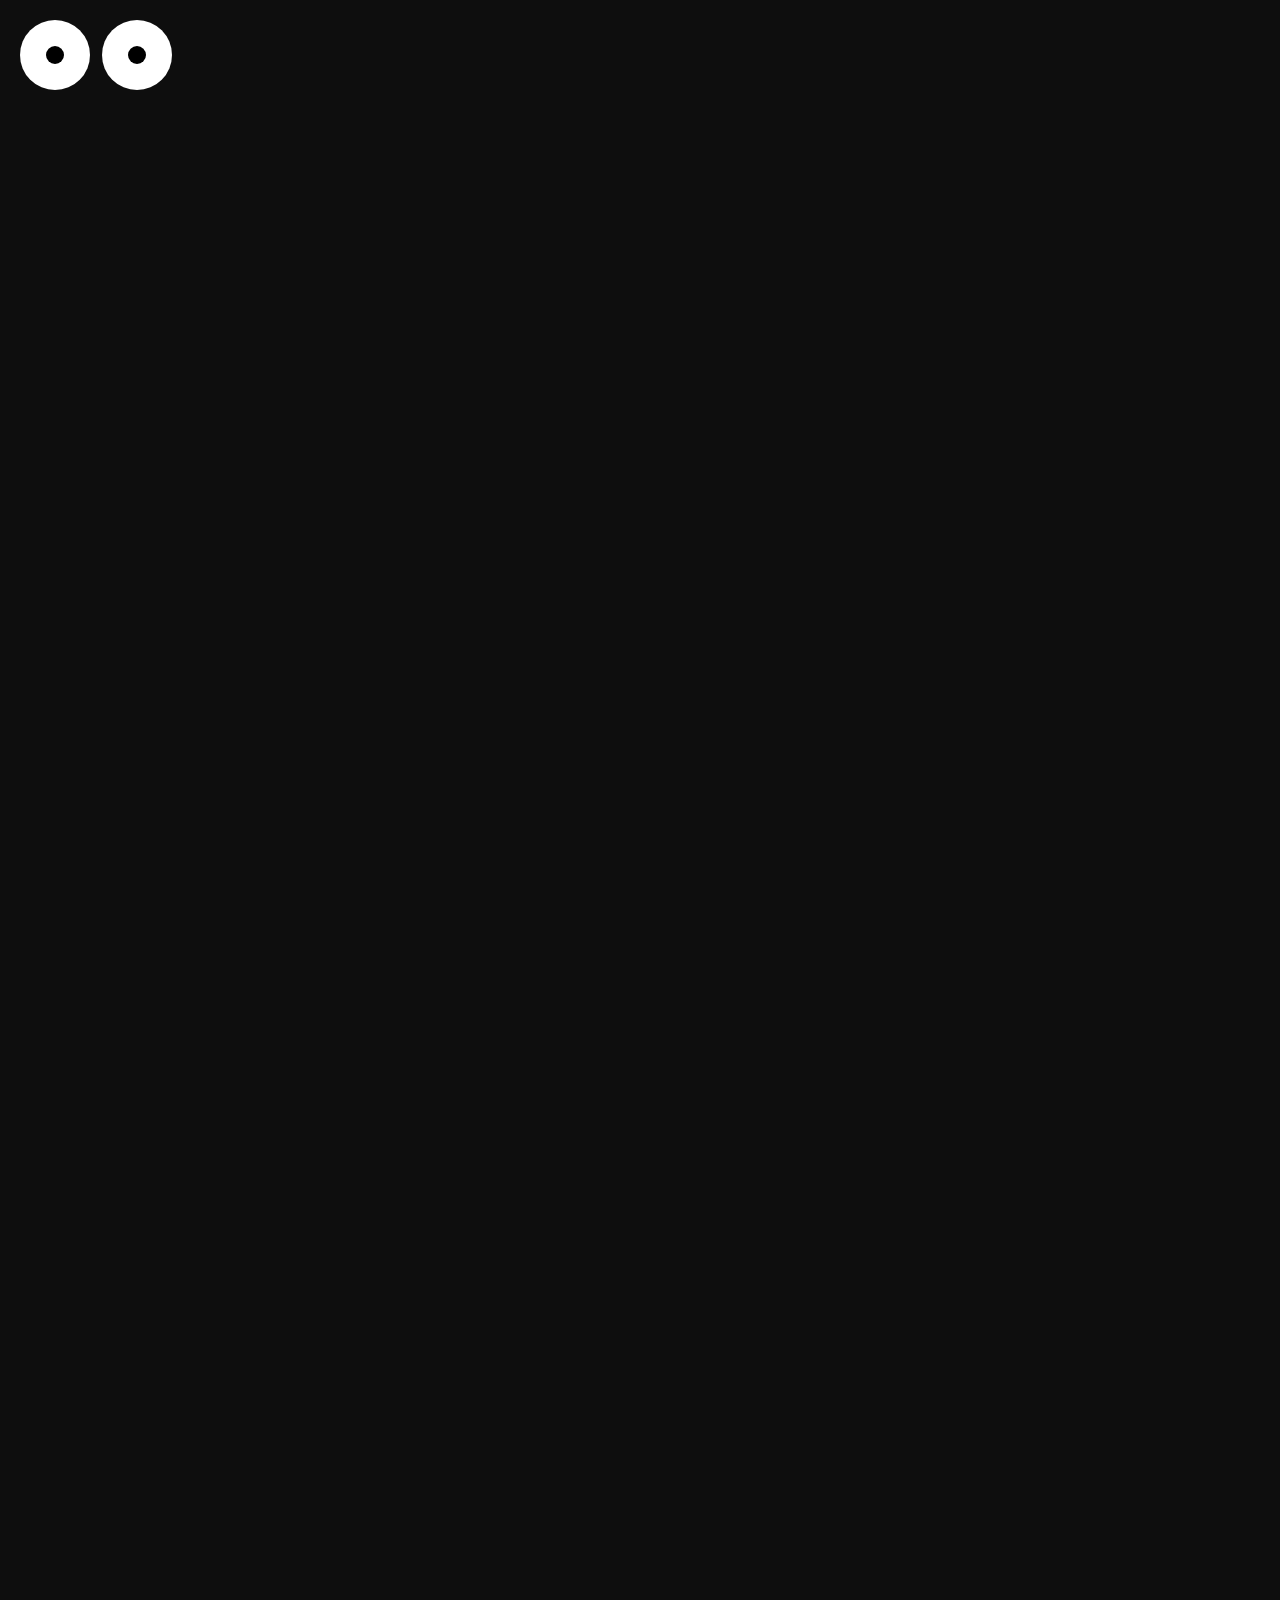
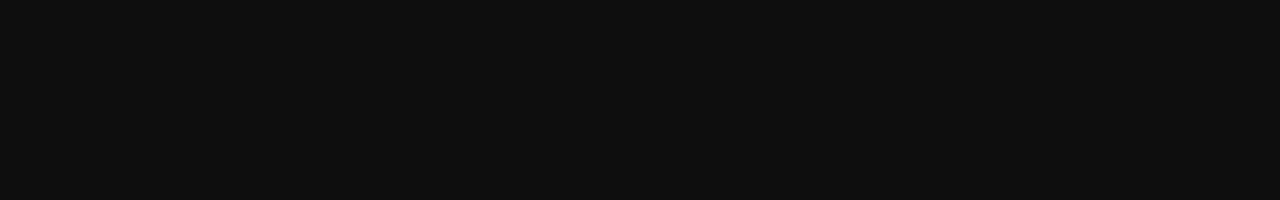
<file: test.html>
<!DOCTYPE html>
<html lang="en">
<head>
<meta charset="UTF-8" />
<meta name="viewport" content="width=device-width, initial-scale=1.0" />
<title>Eye Tracking Test (Top Left)</title>

<style>
  body {
    height: 200vh; /* allow scrolling to prove robustness */
    margin: 0;
    background: #0e0e0e;
  }

  /* container pinned to top-left */
  .eyes {
    position: fixed;
    top: 20px;
    left: 20px;
    display: flex;
    gap: 12px;
  }

  .eye {
    position: relative;
    width: 70px;
    height: 70px;
    background: #ffffff;
    border-radius: 50%;
    overflow: hidden;
  }

  .pupil {
    position: absolute;
    width: 18px;
    height: 18px;
    background: #000000;
    border-radius: 50%;
    top: 50%;
    left: 50%;
    transform: translate(-50%, -50%);
  }
</style>
</head>
<body>

<div class="eyes">
  <div class="eye"><div class="pupil"></div></div>
  <div class="eye"><div class="pupil"></div></div>
</div>

<script>
  document.addEventListener("mousemove", (e) => {
    document.querySelectorAll(".eye").forEach(eye => {
      const pupil = eye.querySelector(".pupil");
      const rect = eye.getBoundingClientRect();

      const eyeCenterX = rect.left + rect.width / 2;
      const eyeCenterY = rect.top + rect.height / 2;

      const dx = e.clientX - eyeCenterX;
      const dy = e.clientY - eyeCenterY;

      const angle = Math.atan2(dy, dx);
      const maxMove = rect.width * 0.22;

      pupil.style.transform = `
        translate(
          ${Math.cos(angle) * maxMove}px,
          ${Math.sin(angle) * maxMove}px
        )
      `;
    });
  });
</script>

</body>
</html>
</file>
